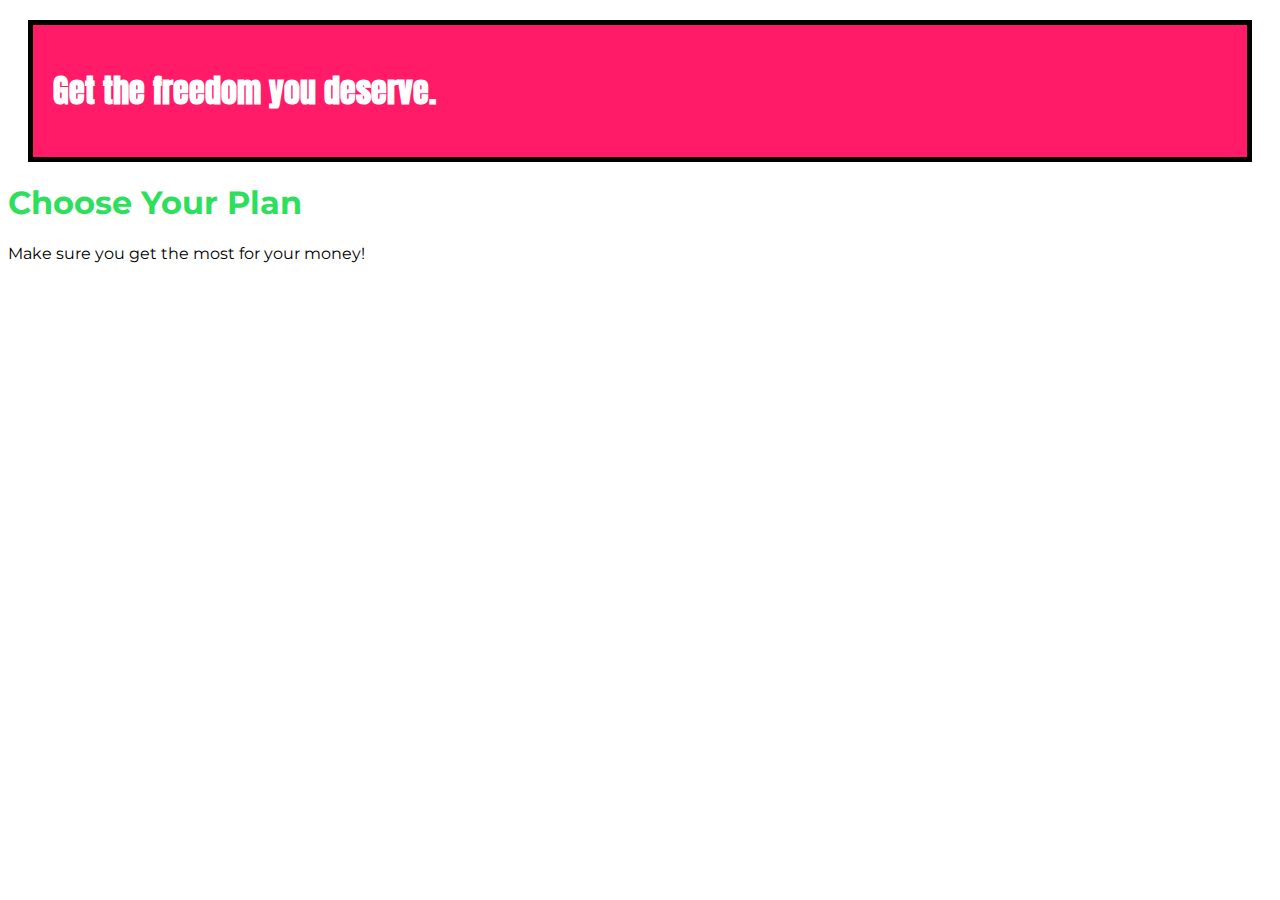
<file: index.html>
<!DOCTYPE html>
<html lang="en">
	<head>
		<meta charset="UTF-8" />
		<meta http-equiv="X-UA-Compatible" content="ie=edge" />
		<title>uHost</title>
		<link rel="preconnect" href="https://fonts.googleapis.com" />
		<link rel="shortcut icon" href="favicon.png" />
		<link rel="preconnect" href="https://fonts.googleapis.com" />
		<link rel="preconnect" href="https://fonts.gstatic.com" crossorigin />
		<link
			href="https://fonts.googleapis.com/css2?family=Anton&family=Montserrat:wght@400;700&display=swap"
			rel="stylesheet"
		/>
		<link rel="stylesheet" href="main.css" />
	</head>

	<body>
		<main>
			<section id="product-overview">
				<h1>Get the freedom you deserve.</h1>
			</section>
			<section id="plans">
				<h1 class="section-title">Choose Your Plan</h1>
				<p>Make sure you get the most for your money!</p>
			</section>
		</main>
	</body>
</html>
</file>
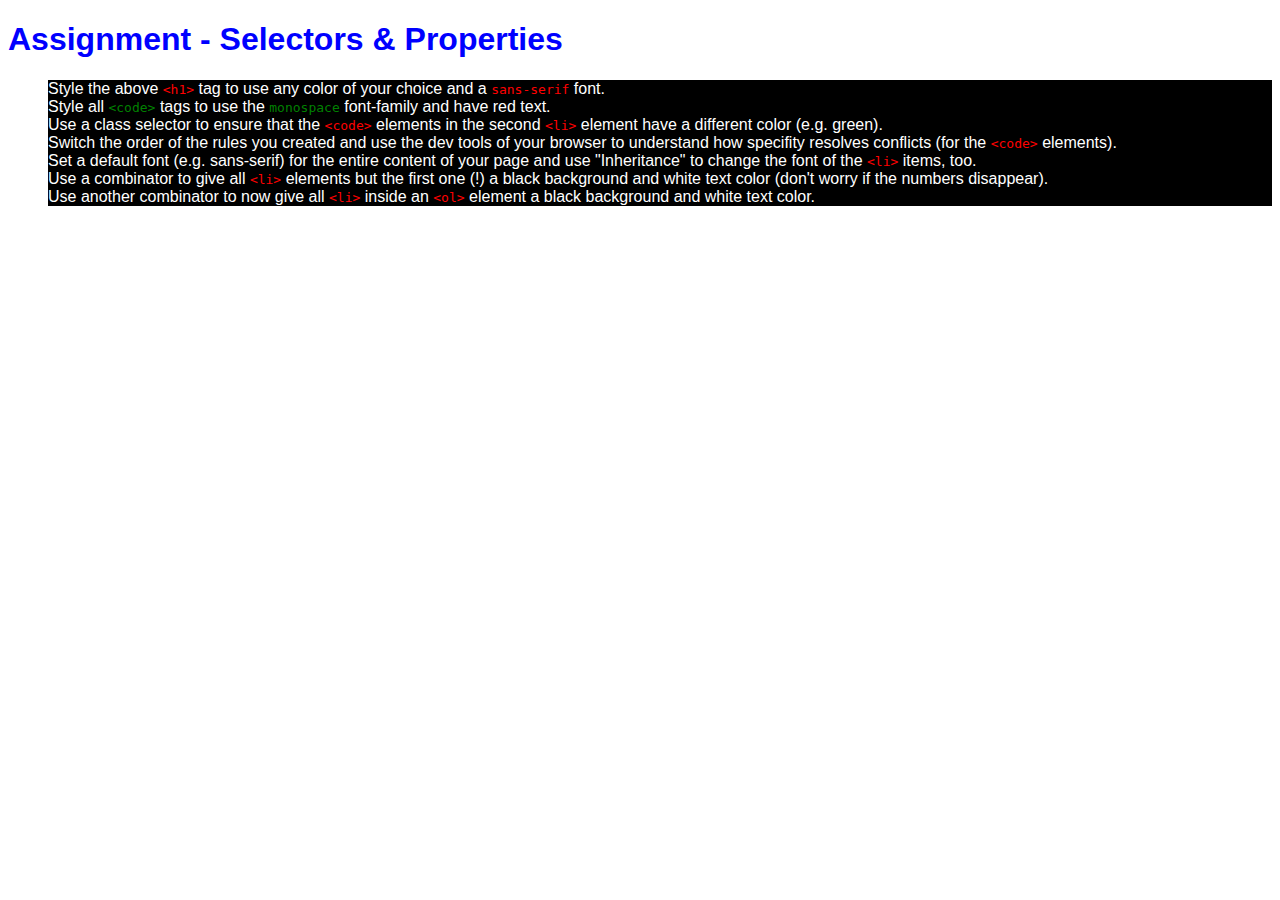
<file: hw/index.html>
<!DOCTYPE html>
<html lang="en">
	<head>
		<meta charset="UTF-8" />
		<meta name="viewport" content="width=device-width, initial-scale=1.0" />
		<meta http-equiv="X-UA-Compatible" content="ie=edge" />
		<title>CSS Course</title>
		<link rel="stylesheet" href="main.css" />
	</head>
	<body>
		<h1 id="assignment-instructions">
			Assignment - Selectors &amp; Properties
		</h1>
		<ol>
			<li>
				Style the above <code>&lt;h1&gt;</code> tag to use any color of your
				choice and a <code>sans-serif</code> font.
			</li>
			<li class="second-li">
				Style all <code class="highlighted-code">&lt;code&gt;</code> tags to use
				the <code class="highlighted-code">monospace</code> font-family and have
				red text.
			</li>
			<li>
				Use a class selector to ensure that the
				<code>&lt;code&gt;</code> elements in the second
				<code>&lt;li&gt;</code> element have a different color (e.g. green).
			</li>
			<li>
				Switch the order of the rules you created and use the dev tools of your
				browser to understand how specifity resolves conflicts (for the
				<code>&lt;code&gt;</code> elements).
			</li>
			<li>
				Set a default font (e.g. sans-serif) for the entire content of your page
				and use "Inheritance" to change the font of the
				<code>&lt;li&gt;</code> items, too.
			</li>
			<li>
				Use a combinator to give all <code>&lt;li&gt;</code> elements but the
				first one (!) a black background and white text color (don't worry if
				the numbers disappear).
			</li>
			<li>
				Use another combinator to now give all <code>&lt;li&gt;</code> inside an
				<code>&lt;ol&gt;</code> element a black background and white text color.
			</li>
		</ol>
	</body>
</html>
</file>
<file: main.css>
body {
	font-family: 'Montserrat', sans-serif;
}

#product-overview {
	background: #ff1b68;
	padding: 20px;
	border-style: solid;
	border-color: black;
	border-width: 5px;
	margin: 20px;
}

#product-overview h1 {
	color: white;
	font-family: 'Anton', sans-serif;
}

.section-title {
	color: #2ddf5c;
}
</file>
<file: hw/main.css>
body {
	font-family: sans-serif;
}

.highlighted-code {
	color: green;
}

#assignment-instructions {
	font-family: sans-serif;
	color: blue;
}

code {
	font-family: monospace;
	color: red;
}

li ~ li {
	background: black;
	color: white;
}

ol li {
	background: black;
	color: white;
}
</file>
